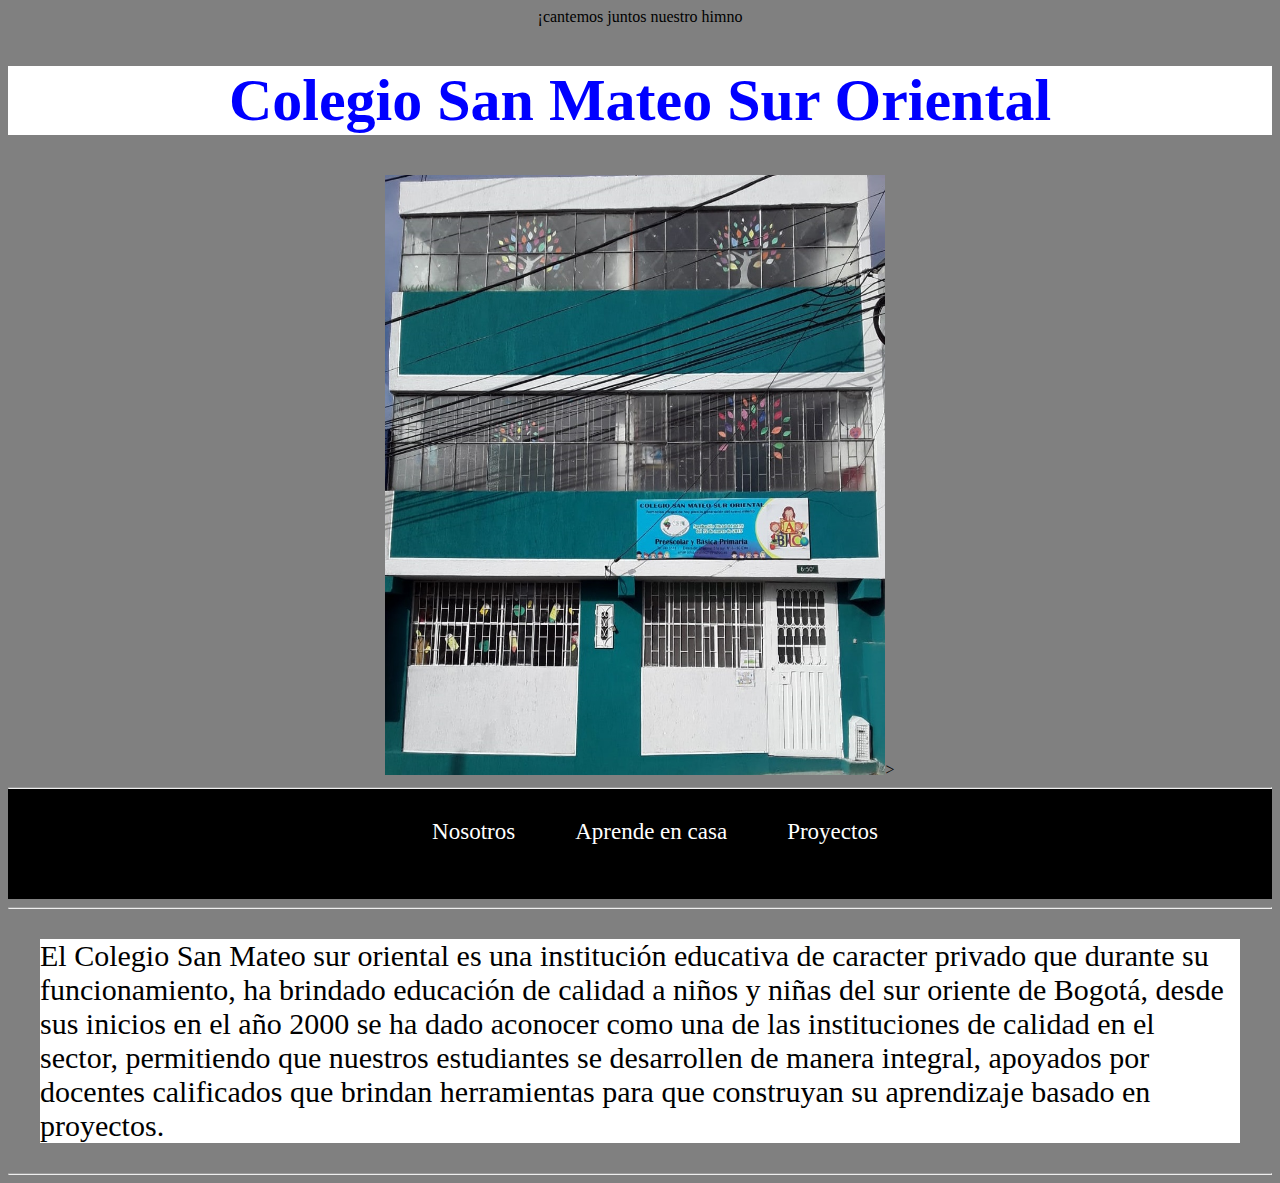
<file: index.html>
<!DOCTYPE html>
<html lang="en">

<head>
    <meta charset="UTF-8">
    <meta name="viewport" content="width=device-width, initial-scale=1.0">
    <title>Colegio</title>

    <link rel="icon" href="imagenes/escudo del colegio.png">
    <link rel="stylesheet" href="CSS/estilo.css">
    <link rel="stylesheet" href="CSS/menu.css">

</head>

<body>
    <header class="himno">¡cantemos juntos nuestro himno
        <audio src="audio/audio1.mp3"></audio>
    </header>
    <header class="titulo">
        <h1>Colegio San Mateo Sur Oriental</h1>
    </header>
    
    <header class="imagen">
    <img src="imagenes/imagen1.jpeg" width="500px" height="600px"  alt="exterior del colegio" onclick="nombreColegio()">>
</header>
<hr>
<header class="main_header">
    <nav class="menu">
        <ul>
            <li><a href="pagina Nosotros/Nosotros.html">Nosotros</a></li>
            <li><a href="pagina Aprende en casa actividad4Unidad2/Aprende en casa.html">Aprende en casa</a></li>
            <li><a href="pagina Proyectos/proyectos.html">Proyectos</a></li>
            
        
        </ul>
    </nav>

</header>

<hr>
    <header class="párrafo">
    <p>El Colegio San Mateo sur oriental es una institución educativa de caracter privado que durante su funcionamiento,
        ha brindado educación de calidad a niños y niñas del sur oriente de Bogotá, desde sus inicios en el año 2000 se ha
        dado aconocer como una de las instituciones de calidad en el sector, permitiendo que nuestros estudiantes se
        desarrollen de manera integral, apoyados por docentes calificados que brindan herramientas para que 
        construyan su aprendizaje basado en proyectos.
     </p>
     
    </header>
    
    
<hr>


<script src="Js/script.js"></script>
</body>

</html>
</file>
<file: CSS/estilo.css>
body { 
    text-align: center;
    background-color: grey;
}
.titulo { 
     color: blue;
     font-size: 30px;
     background-color: white;     
     font-family: cursive;
    
}
.párrafo{ 
    color: #000000;
    text-align: left;
    background-color: white;
    font-size: 30px;
    font-family: Baskerville Old Face;
    width: 1200px;
    height: auto;
   margin: auto;
}
</file>
<file: CSS/menu.css>
.main_header{
    width: 100%;
    height: 110px;
    z-index: 101;
    background: #000000;
    font-size: 23px;
    font-family: segoe print;
    text-align: center;
    margin-top: -8px;
    }
    .menu ul{
        padding: 0;
        margin: 0;
        list-style: none;
        display: inline-flex;
    }
    
    .menu li{
        padding-top: 15px;
        padding-left: 30px;
    }
    
    .menu li a:hover{
        color: green;
        text-decoration: overline;
    }
    
    .menu li a{ 
        display: block;
        padding: 15px;
        text-decoration: none;
        color: white;
    }
</file>
